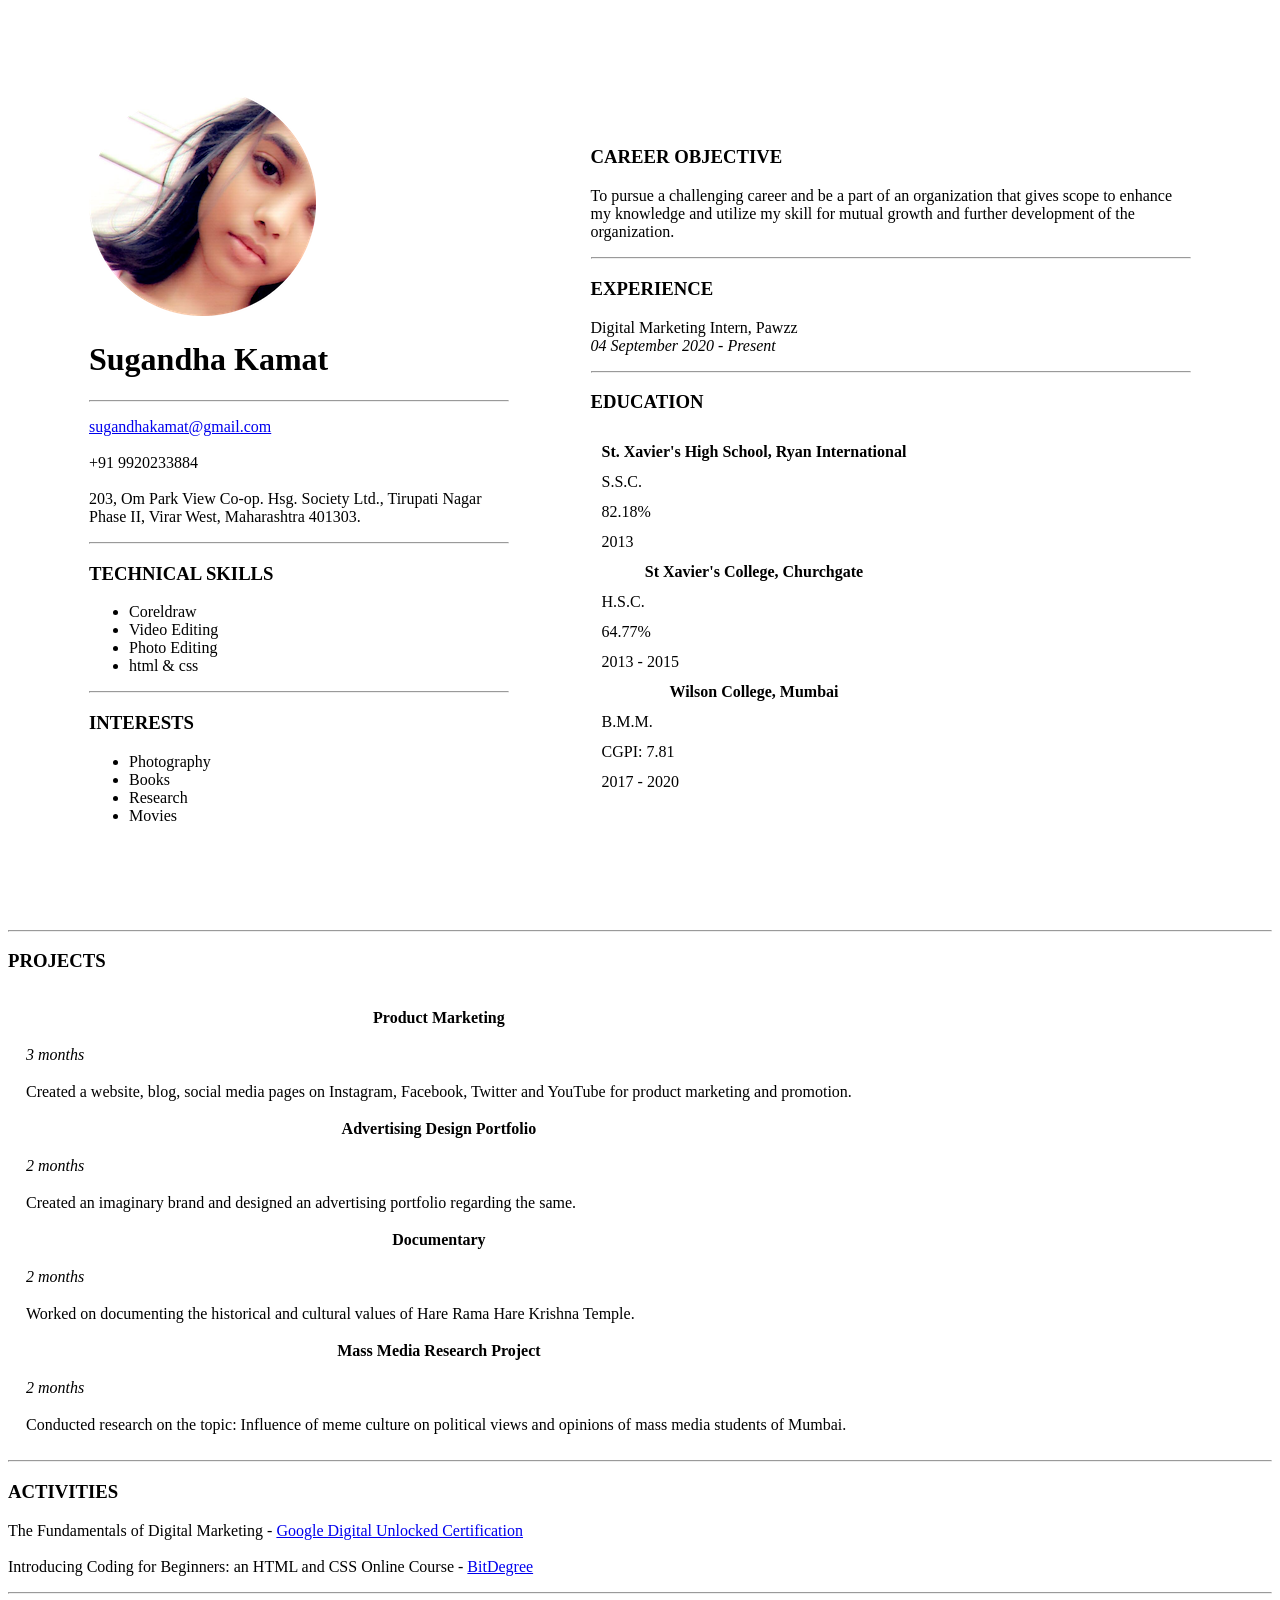
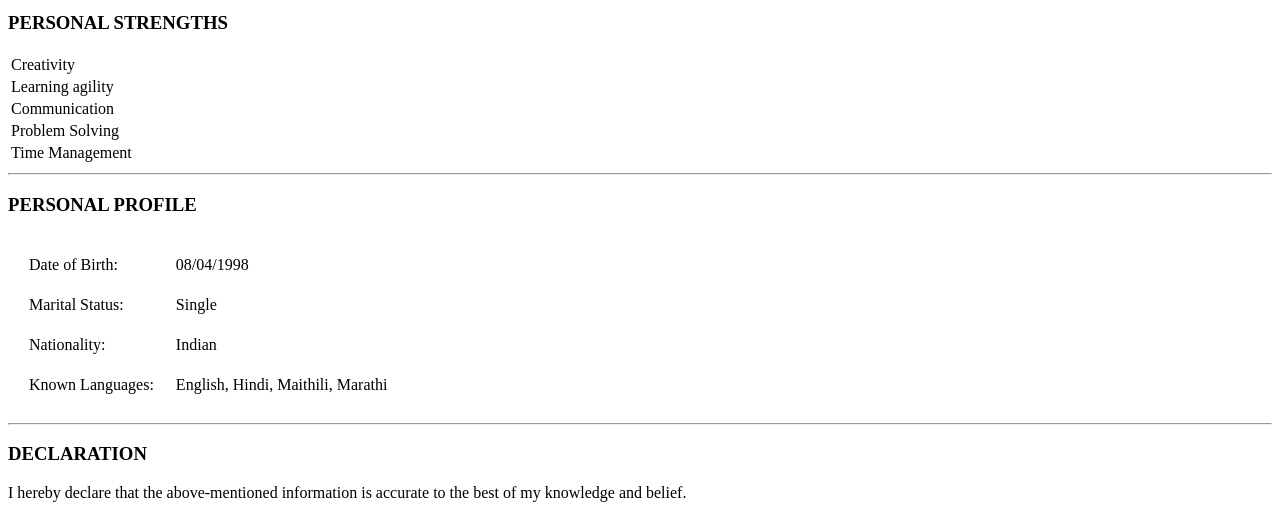
<file: index.html>
<!DOCTYPE html>
<html lan="en" dir="ltr">
    <head>
        <meta charsheet="utf-8">
        <title>Sugandha's Resume</title>
    </head>
    <body>

        <table cellspacing="80">
            <tr>
                <td><img src="images/sugandha.png" alt="sugandha's profile picture">

                    <h1>Sugandha Kamat</h1>
                    <hr>
                    <p>
                        <a href="mailto: sugandhakamat@gmail.com">sugandhakamat@gmail.com</a><br>
                        <br>
                        +91 9920233884<br>
                        <br>
                        203, Om Park View Co-op. Hsg. Society Ltd., Tirupati Nagar Phase II, Virar West, Maharashtra 401303.
                    </p><hr>
                    <h3>TECHNICAL SKILLS</h3>
                    <ul>
                        <li>Coreldraw</li>
                        <li>Video Editing</li>
                        <li>Photo Editing</li>
                        <li>html & css</li>
                    </ul><hr>
                    <h3>INTERESTS</h3>
                        <ul>
                            <li>Photography</li>
                            <li>Books</li>
                            <li>Research</li>
                            <li>Movies</li>
                        </ul></td>
                <td><h3>CAREER OBJECTIVE</h3>
                    <p>To pursue a challenging career and be a part of an organization that gives scope to enhance my knowledge and utilize my skill for mutual growth and further development of the organization.</p> 
                    <hr>
             
                    <h3>EXPERIENCE</h3>
                    <p>
                        Digital Marketing Intern, Pawzz <br>
                        <em>04 September 2020 - Present</em>
                    </p>
                    <hr>
        
                    <h3>EDUCATION</h3>
                    <table cellspacing="10">
                        <tr><th>St. Xavier's High School, Ryan International</th></tr>
                        <tr><td>S.S.C.</td></tr>
                        <tr><td>82.18%</td></tr>
                        <tr><td>2013</td></tr>
                        <tr><th>St Xavier's College, Churchgate</th></tr>
                        <tr><td>H.S.C.</td></tr>
                        <tr><td>64.77%</td></tr>
                        <tr><td>2013 - 2015</td></tr>
                        <tr><th>Wilson College, Mumbai</th></tr>
                        <tr><td>B.M.M.</td></tr>
                        <tr><td>CGPI: 7.81</td></tr>
                        <tr><td>2017 - 2020</td></tr>
                    </table></td>
            </tr>
        </table>
            
            <hr>

            <h3>PROJECTS</h3>
            <table cellspacing="17">
                <tr><th>Product Marketing</th></tr>
                <tr><td><em>3 months</em></td></tr>
                <tr><td>Created a website, blog, social media pages on Instagram, Facebook, Twitter and YouTube for product marketing and promotion.</td></tr>
                <tr><th>Advertising Design Portfolio</th></tr>
                <tr><td><em>2 months</em></td></tr>
                <tr><td>Created an imaginary brand and designed an advertising portfolio regarding the same.</td></tr>
                <tr><th>Documentary</th></tr>
                <tr><td><em>2 months</em></td></tr>
                <tr><td>Worked on documenting the historical and cultural values of Hare Rama Hare Krishna Temple.</td></tr>
                <tr><th>Mass Media Research Project</th></tr>
                <tr><td><em>2 months</em></td></tr>
                <tr><td>Conducted research on the topic: Influence of meme culture on political views and opinions of mass media students of Mumbai.</td></tr>
            </table>

            <hr>

            <h3>ACTIVITIES</h3>
            <p>The Fundamentals of Digital Marketing - <a href="certificate.pdf">Google Digital
                Unlocked Certification</a><br>
                <br>
               Introducing Coding for Beginners: an HTML and CSS
               Online Course - <a href="bitdegree.pdf">BitDegree</a>
            </p>

                <hr>

            <h3>PERSONAL STRENGTHS</h3>
            <table>
                <tr><td>Creativity</td></tr>
                <tr><td>Learning agility</td></tr>
                <tr><td>Communication</td></tr>
                <tr><td>Problem Solving</td></tr>
                <tr><td>Time Management</td></tr>
            </table>

            <hr>

            <h3>PERSONAL PROFILE</h3>
            <table cellspacing="20">
                <tr>
                    <td>Date of Birth:</td>
                    <td>08/04/1998</td>
                </tr>
                <tr>
                    <td>Marital Status:</td>
                    <td>Single</td>
                </tr>
                <tr>
                    <td>Nationality:</td>
                    <td>Indian</td>
                </tr>
                <tr>
                    <td>Known Languages:</td>
                    <td>English, Hindi, Maithili, Marathi</td>
                </tr>
            </table>

            <hr>

            <h3>DECLARATION</h3>
            <p>I hereby declare that the above-mentioned information is accurate to the best of my knowledge and belief.</p>


    </body>

</html>
</file>
